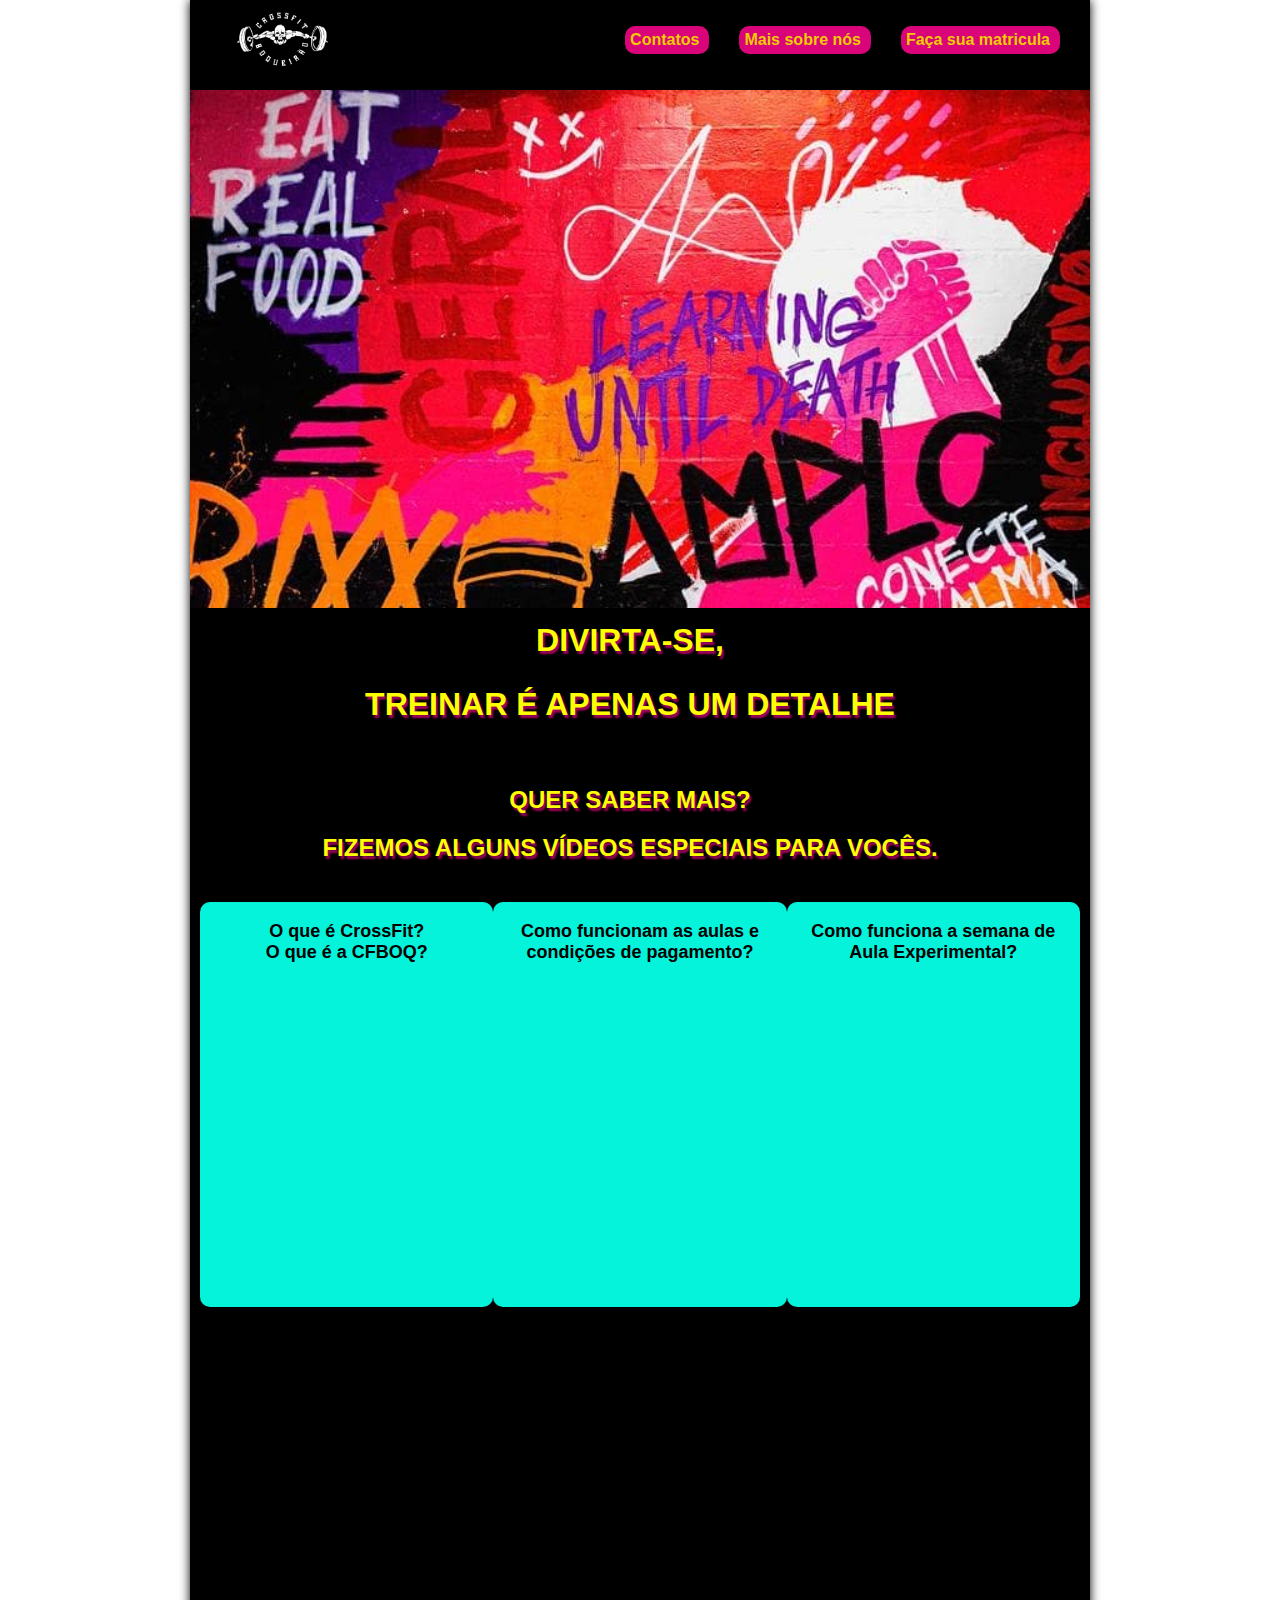
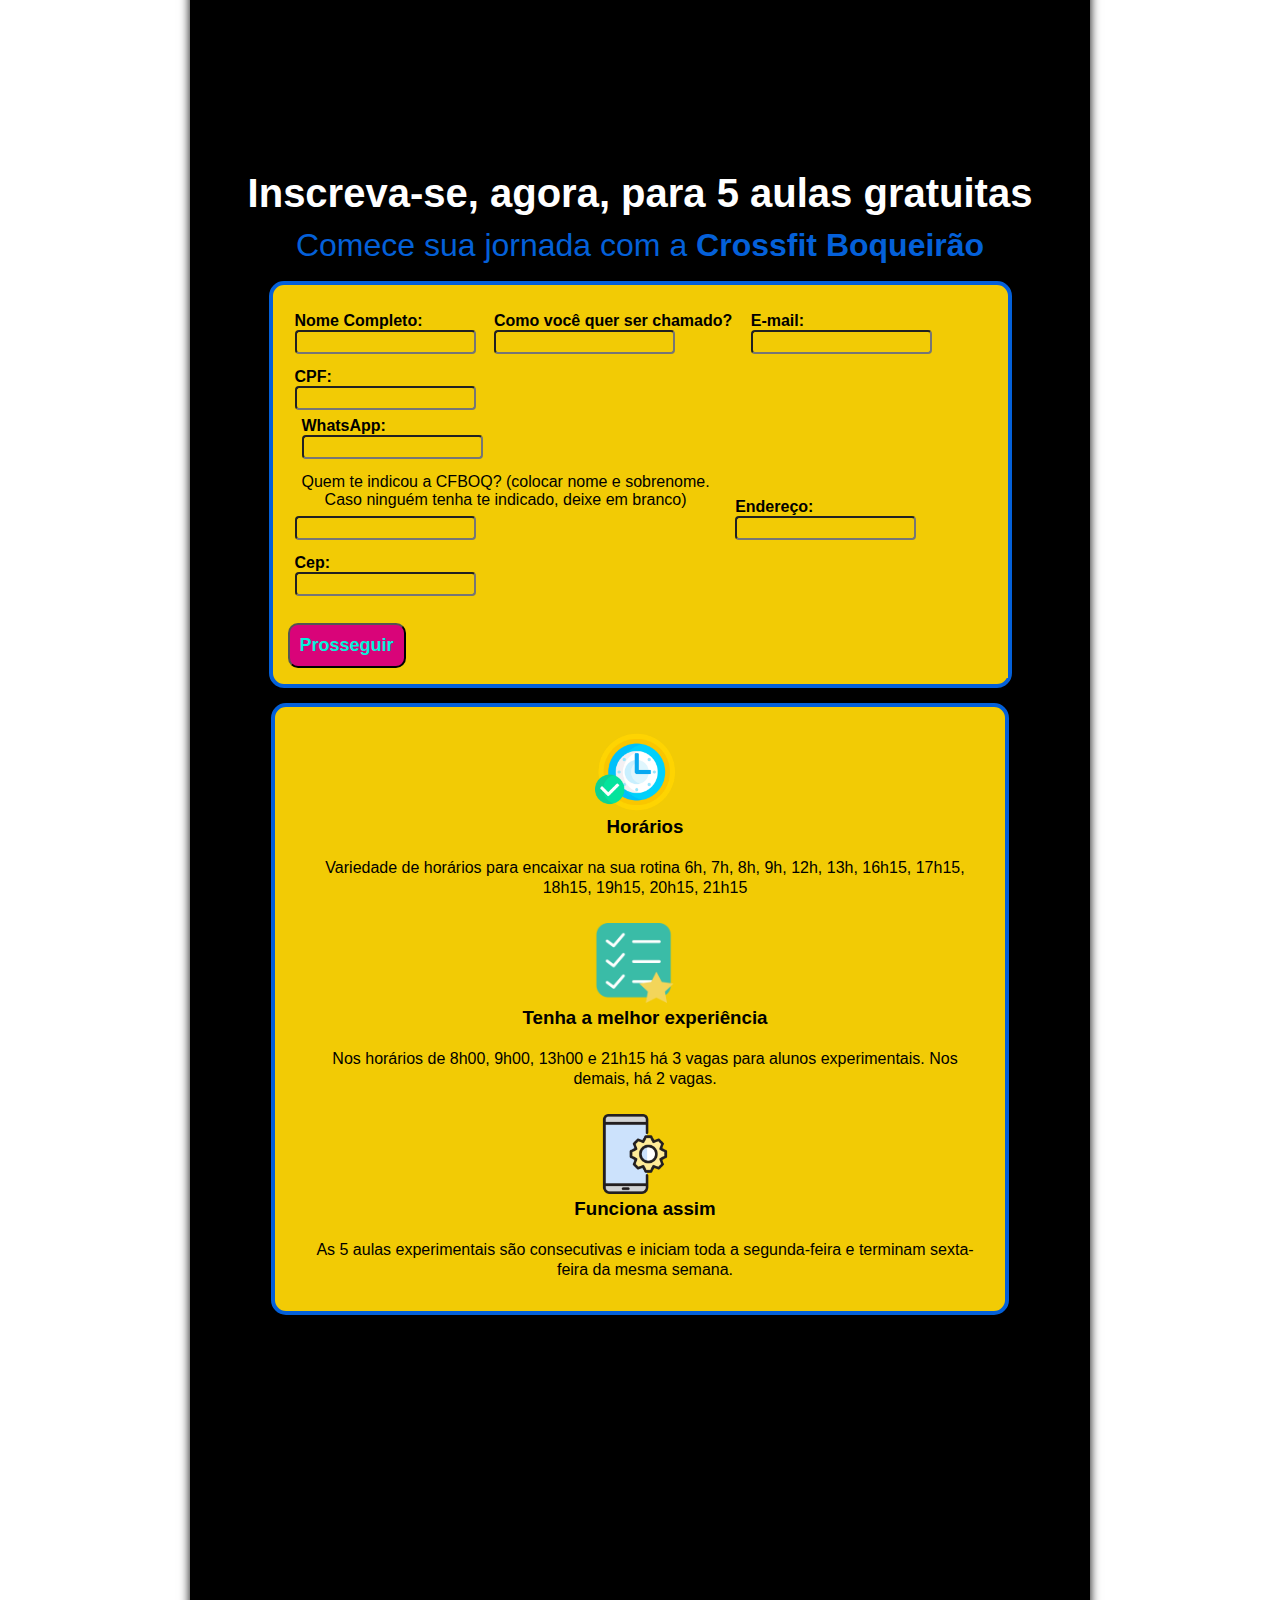
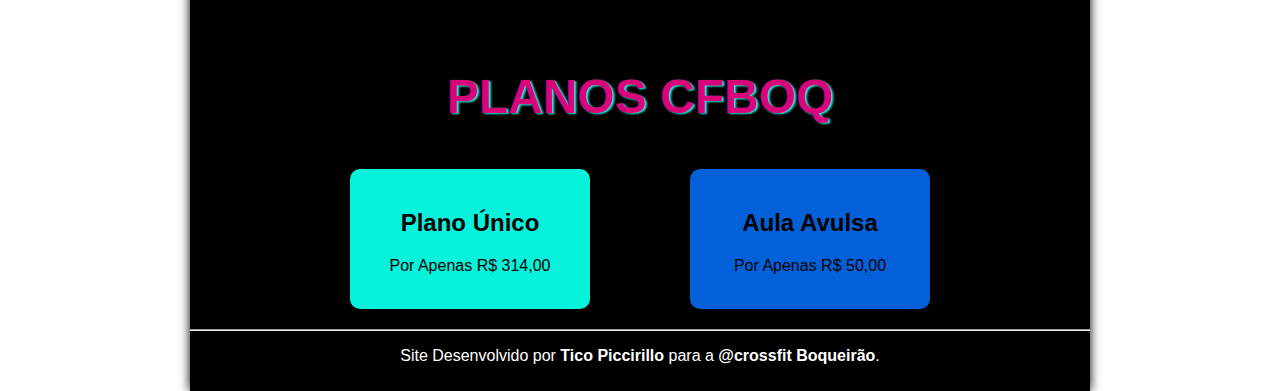
<file: index.html>
<!DOCTYPE html>
<html lang="pt-br">
<head>
    <meta charset="UTF-8">
    <meta http-equiv="X-UA-Compatible" content="IE=edge">
    <meta name="viewport" content="width=device-width, initial-scale=1.0">
    <title>CFBOQ 1</title>
    <link rel="stylesheet" href="https://fonts.googleapis.com/css2?family=Material+Symbols+Outlined:opsz,wght,FILL,GRAD@20..48,100..700,0..1,-50..200" />
    <link rel="shortcut icon" href="imagens/logo-caveira.jpg" type="image/x-icon">
    <link rel="stylesheet" href="style.css">
 
</head>
<body>
    <header class="container">
            <img class="imagem-logo" src="imagens/logocaveirabrancotransparente-01.png" alt="logo cfboq">
           
        <nav class="nav" id="itens">
                <a href="https://api.whatsapp.com/send?phone=5513996931703" class="linkburger" target="_blank" rel="external">
                    <li class="linkburger">Contatos</li>
                </a>
                <a href="https://linktr.ee/CrossfitBoqueirao" class="linkburger" target="_blank" rel="external">
                    <li class="linkburger">Mais sobre nós</li>
                </a>
                           <a href="https://cfboq.tecnofit.com.br/" class="linkburger" target="_blank" rel="external">
                    <li class="linkburger">Faça sua matricula</li>
                </a> 
        </nav>
        <i id="burger" class="material-symbols-outlined" onclick="clickMenu()">
            menu
        </i>
    </header>

    <div class="imagem-de-fundo"> </div>
        
    <h1 id="principal">Divirta-se, <br>
        treinar é apenas um detalhe
    </h1>
    
    <article id="videos">
        <div id="h1-video">
            <h1 id="segundo">Quer saber mais? <br> Fizemos alguns vídeos especiais para vocês.</h1>
        </div>

        <section class="container-video">
            <div class="video">
                <h2 class="fonte-video">O que é CrossFit?  <br> O que é a CFBOQ?</h2>
                <iframe width="560" height="315" src="https://www.youtube.com/embed/tSYGWmSl3Lo" title="YouTube video player" frameborder="0" allow="accelerometer; autoplay; clipboard-write; encrypted-media; gyroscope; picture-in-picture; web-share" allowfullscreen></iframe>
            </div>

            <div class="video">
                <h2 class="fonte-video">Como funcionam as aulas e condições de pagamento?</h2>
                <iframe width="560" height="315" src="https://www.youtube.com/embed/YtWiYeNyl4g" title="YouTube video player" frameborder="0" allow="accelerometer; autoplay; clipboard-write; encrypted-media; gyroscope; picture-in-picture; web-share" allowfullscreen></iframe>
            </div>
            
            <div class="video">
                <h2 class="fonte-video">Como funciona a semana de Aula Experimental?</h2>
                <iframe width="560" height="315" src="https://www.youtube.com/embed/YtWiYeNyl4g" title="YouTube video player" frameborder="0" allow="accelerometer; autoplay; clipboard-write; encrypted-media; gyroscope; picture-in-picture; web-share" allowfullscreen></iframe>
            </div>
        </section>
        <div id="imagem-fixa"></div>
    </article>
    <main class="container2">
        <div id="inscreva-se">
            <h2>Inscreva-se, agora, para 5 aulas gratuitas</h2>
            <p>Comece sua jornada com a <strong>Crossfit Boqueirão</strong></p>
        </div>
         <div id="sec-art">
            <section id="form">
                 <form action="post">
                        <div class="campo">
                            <label for="Nome"> Nome Completo:</label>
                            <input type="text" name="nome" id="varios" required>
                        </div>
                        <div class="campo">
                            <label for="apelido"> Como você quer ser chamado?</label>
                            <input type="text" name="apelido" id="varios">
                        </div>
                        <div class="campo">
                            <label for="email">E-mail:</label>
                            <input type="email" name="email" id="varios" required>
                        </div>
                        <div class="campo">
                            <label for="cpf">CPF:</label>
                            <input type="number" name="cpf" id="varios">
                            <div class="campo">
                                <label for="whatsapp"> WhatsApp:</label>
                                <input type="tel" name="whatsapp" id="varios" required>
                            </div>

                            <p>Quem te indicou a CFBOQ? (colocar nome e sobrenome. <br>
                                Caso ninguém tenha te indicado, deixe em branco)</p>

                            <input type="text" name="indicaçao" id="varios">
                        </div>
                        <div class="campo">
                            <label for="text"> Endereço:</label>
                            <input type="text" name="endereco" id="varios">
                        </div>
                        <div class="campo">
                            <label for="number"> Cep:</label>
                            <input type="number" name="cep" id="varios">
                        </div>
                        <button type="submit" class="botao"> Prosseguir </button>
                </form>
            </section>
            <article id="infornmaçoes">
                <div class="info">
                   
                        <img src="imagens/relogio.png" alt="Relógio"> 

                        <h3 class="info2">Horários</h3>
                    
                        <p class="texto">Variedade de horários para encaixar na sua rotina 6h, 7h, 8h, 9h, 12h, 13h, 16h15, 17h15, 18h15, 19h15, 20h15, 21h15</p>
                    
                </div>

                <div class="info">
                   
                        <img src="imagens/experiencia.png" alt="Melhor experiência">

                        <h3 class="info2"> Tenha a melhor experiência</h3>
                
                        <p class="texto">Nos horários de 8h00, 9h00, 13h00 e 21h15 há 3 vagas para alunos experimentais. Nos demais, há 2 vagas.</p>
                </div>
                
                <div class="info">
                    <img src="imagens/funciona2.png" alt="Como funciona">

                        <h3 class="info2">Funciona assim</h3>
                    
                            <p class="texto">As 5 aulas experimentais são consecutivas e iniciam toda a segunda-feira e terminam sexta-feira da mesma semana.</p>
                </div>
            </article>
        </div>

        <div id="imagem-fixa2"></div>

        <section class="valorestotal">
            <div class="planocfboq">
                <h1 class="planos" >Planos CFBOQ</h1>
            </div>

            <aside>
                    <div class="valores" id="valorunico">
                        <h3 class="valordentro">Plano Único</h3>
                        <p>Por Apenas R$ 314,00</p>
                    </div>
                
                <div class="valores" id="valoravulso">
                    <h3 class="valordentro">Aula Avulsa</h3>
                    <p>Por Apenas R$ 50,00</p>
                </div>
            </aside>
        </section>
    </main>
    <hr>
    <footer>
        <p id="footer"> Site Desenvolvido por <a href="https://www.instagram.com/ticopiccirillo/" target="_blank"><strong>Tico Piccirillo</strong></a> para a <a href="https://www.instagram.com/crossfitboqueirao/" target="_blank"><strong>@crossfit Boqueirão</strong></a>.</p>
    </footer>
    <script>
        function clickMenu() {
            if (itens.style.display == 'block') 
            {
                itens.style.display = 'none'
            } 
            else 
            {
                itens.style.display = 'block'
            }
        }
    </script>
</body>
</html>
</file>
<file: style.css>
@charset "UTF-8";

:root {
    --cor2:#000000;
    --cor4:#05F2DB;
    --cor5:#D90479;
    --cor6:#F2CB05;
    --cor7:#0460D9;
}

* {
    margin: 0;
    padding: 0;
    font-family: sans-serif;
    text-decoration: none;
}

body {
    max-width: 900px;
    margin: 0 auto;
    box-shadow: 0px 0px 10px black;
}

.container {
    max-width: 900px;
    display: flex;
    margin: auto;
    align-items: center;
    justify-content: center;
    justify-content: space-between;
    height: 80px;
    box-sizing: border-box;
    background-color: var(--cor2);
}

.imagem-logo {
    height: 100%;
    width: auto;
    margin-left: 40px;
}

.nav {
    display: flex;
    justify-items: center;
    align-items: center;
    height: 70px;
    max-width: 900px;
}

#burger {
    background-color: var(--cor2);
    color: white;
    display: none;
    text-align: center;
    padding: 20px;
    margin-right: 30px;
    cursor: pointer;
}

#buger:hover {
    background-color: var(--cor2);
    color: var(--cor7);
    transform: .5s;
}

li {
    width: auto;
    list-style: none;
    margin-right: 30px;
    color: var(--cor6);
    background-color: var(--cor5);
    border-radius: 10px;
    padding: 5px;
    padding-right: 10px;
    font-weight: bold;
}

li:hover {
    color: var(--cor5);
    background-color: var(--cor4);
    transition: .5s;
}

.imagem-de-fundo {
    background-image: url('imagens/parede.jpg');
    background-size: contain;
    background-repeat: no-repeat;
    background-position: center center;
    background-attachment: fixed;
    width: auto;
    height: 528px;
    background-color: var(--cor2);
 
}

h1#principal {
    text-align: center;
    width: auto;
    max-height: 500px;
    font-size: 2em;
    padding-top: 20px;
    padding: 0px 20px 0px 0px;
    text-transform: uppercase;
    background-color:black;
    color: yellow;
    text-shadow: 2px 3px 2px #A6035D;
    line-height: 2em;
}

h1#segundo {
    text-align: center;
    width: auto;
    font-size: 1.5em;
    padding: 0px 20px 0px 0px;
    text-transform: uppercase;
    background-color: var(--cor2);
    color: yellow;
    text-shadow: 2px 3px 2px #A6035D;
    line-height: 2em;
}

.container-video {
    display: flex;
    width: auto;
    height: auto;
    margin: auto;
    margin-bottom: 20px;
    flex-direction: row;
    align-items: center;
    justify-content: space-around;
    align-content: center;
    background-color: var(--cor2);
}

#videos{
    background-color: var(--cor2);
    width: auto;
    height: auto;
    display: block;
    padding: 10px;
}

#h1-video {
    background-color: var(--cor2);
    padding: 30px;
}

.fonte-video {
    text-align: center;
    background-color: var(--cor4);
    color: var(--cor2);
    font-size: 18px;
    width: 85%;
    padding: 19px;
    margin: auto;
    border-radius: 10px;
}
.video {
    display: block;
    background-color: var(--cor4);
    width: 40%;
    height: auto;
    align-items: center;
    margin-bottom: 20px;
    padding-bottom: 10px;
    border-radius: 10px;
}

iframe {
    width: 90%;
    display: flex;
    align-items: center;
    margin: auto;
    border-radius: 10px;
}

#imagem-fixa {
    background-image: url('imagens/inclusivo.jpg');
    background-position: center center;
    background-size: contain;
    background-repeat: no-repeat;
    background-attachment: fixed;
    max-width: ; width: auto;
    height: 400px;
}
.container2 {
    display: block;
    width: auto;
    background-color: var(--cor2);
}

#inscreva-se {
    background-color: var(--cor2);
    display: block;
    width: auto;
    text-align: center;
    line-height: 2em;
    padding-top: 20px;
    padding-bottom: 20px;
}

#inscreva-se > h2 {
    background-color: var(--cor2);
    font-size: 2.5em;
    font-family: sans-serif;
    color: white;
    text-shadow: 1px 2px 1px black;
    padding-bottom: 10px;
}

#inscreva-se > p {
    background-color: var(--cor2);
    font-size: 2em;
    padding-top: 10px;
    color: var(--cor7);
} 

#sec-art {
    background-color: var(--cor2);
    display: block;
    align-content: center;
    justify-content: center;
    flex-direction: row;
    margin: auto;
    width: 100%;
    height: auto;
    padding-bottom: -44px;
}

#form {
    height: auto;
    width: 80%;
    background-color: var(--cor6);
    display: block;
    margin-right: 15px;
    margin-left: 20px;
    margin-bottom: 10px;
    padding-top: 20px;
    padding-bottom: 6px;
    padding-left: 15px;
    border-radius: 15px;
    margin: auto;
    margin-bottom: 15px;
    border: 4px solid var(--cor7);
    box-shadow: 1px 2px 2px rgba(0, 0, 0, 0.501);
}

form {
    background-color: var(--cor6);
    display: inline-block;
    justify-content: center;
}

#infornmaçoes {
    height: auto;
    width: 80%;
    background-color: var(--cor6);
    display: block;
    margin-right: 15px;
    margin-left: 20px;
    padding-top: 20px;
    padding-bottom: 11px;
    padding-left: 10px;
    border-radius: 15px;
    border: none;
    margin: auto;
    margin-bottom: 10px;
    border: 4px solid var(--cor7);
    box-shadow: 1px 2px 2px rgba(0, 0, 0, 0.501);
}


label {
    font-weight: bold;
}

input {
    background-color: var(--cor6);
    width: auto;
    height: 2px;
    border-radius: 4px;
    transition: .5s;
}

.campo {
    background-color: var(--cor6);
    padding: 7px;
    display: inline-block;
    width: auto;
}

.campo > p {
    background-color: var(--cor6);
    padding: 7px;
    font-weight: lighter;
    text-align: center;
}

#varios {
    background-color: var(--cor6);
    display: block;
    width: auto;
    height: 20px;
}

.botao {
    display: flex;
    text-align: center;
    margin-top: 20px;
    padding: 10px;
    margin-bottom: 10px;
    background-color: var(--cor5);
    color: var(--cor4);
    font-weight: bold;
    font-size: large;
    border-radius: 10px;
    cursor: pointer;
}

.botao:hover {
    background-color: var(--cor4);
    color: var(--cor7);
    transition: 1S;
}

.info {
    background-color: var(--cor6);
    display: block;
    align-content: center;
    text-align: center;
    width: auto;
    height: auto;
    margin-top: 5px;
}

h3.info2 {
    width: 100%;
    display: block;
}

div > p.texto {
    background-color: var(--cor6);
    display: block;
    margin: 20px;
    justify-content: center;
    line-height: 20px;
    font-size: 1em;
    font-weight: 500;
}

div > img {
    background-color: var(--cor6);
    width: 80px;
    height: 80px;
    margin-right: 20px;
}

.valorestotal {
    max-width: 900px;
    background-color: var(--cor2);
}

div.planocfboq {
    display: block;
    width: auto;
    height: auto;
}

h1.planos {
    display: block;
    text-align: center;
    text-transform: uppercase;
    background-color: var(--cor2);
    color: var(--cor5);
    text-shadow: 2px 1px 2px var(--cor4);
    line-height: 3em;
    font-size: 3em;
}

#imagem-fixa2 {
    background-image: url('imagens/wall-ball.jpg');
    background-position: center center;
    background-size: contain;
    background-repeat: no-repeat;
    background-attachment: fixed;
    max-width: ; width: auto;
    height: 300px;
}

aside {
    display: flex;
    max-width: 900px;
    justify-content: center;
    align-content: center;
    padding-bottom: 20px;
    padding-left: 30px;
    padding-right: 30px;
}

div.valores {
    width: 200px;
    height: 100px;
    border-radius: 10px
   
}

#valorunico {
    background-color: var(--cor4);
    display: block;
    padding: 20px;
    text-align: center;
    box-shadow: 1px 2px 2px rgba(0, 0, 0, 0.501);
}

h3.valordentro {
    padding-top: 20px;
    padding-bottom: 20px;
    font-size: 1.5em;
    font-weight: bold;
}

#valoravulso {
    background-color: var(--cor7);
    display: block;
    margin-left: 100px;
    padding: 20px;
    text-align: center;
    box-shadow: 1px 2px 2px rgba(0, 0, 0, 0.501);
}

.container-3 {
    display: flex;
}

div.texto-explicaçao {
    display: flex;
    flex-direction: column;
    padding: 40px;
    background-color: ;
    color: black;
    font-size: 1em;
    font-weight: 600;
    line-height: 40px;
    box-sizing: border-box;
}

footer {
    display: flex;
    align-items: center;
    justify-content: center;
    background-color: var(--cor2);
    height: 30px;
    color: white;
    padding: 15px;
    font-size: 1em;
}

.footer {
    width: 18vw;
    margin: 0;
}

#footer{
    display: block;
    padding-bottom: 10px;
}

a {
    text-decoration: none;
    color: white;
}

a:hover {
    color: var(--cor1);
}

#contatos {
    display: flex;
    width: auto;
    height: auto;
}

.icones {
    display: flex;
    align-items: flex-start;
    width: 15%;
}

@media (max-width:890px) {

    #burger {
        display: block;
        cursor: pointer;
        transition: 1s;
        font-size: 40px;
        font-weight: bold;
        color: white;
    }

    .nav {
        display: none;
        position: absolute;
        width: auto;
        height: auto;
        top: 38px;
        right: 23px;
    }

    .linkburger {
        width: auto;
        padding: 10px;
        text-align: justify;
    }

    .imagem-de-fundo {
        height: 330px;
    }

    .container-video {
        width: 90%;
        display: block;
        flex-wrap: wrap;
        align-items: center;
        background-color: var(--cor4);
        padding-top: 20px;
        padding-bottom: 20px;
      }

    .video {
        display: block;
        width: 90%;
        height: auto;
        align-items: center;
        margin: auto;
        margin-bottom: 20px;
        background-color: var(--cor2);
      }

      .fonte-video {
        display: block;
        align-items: center;
        justify-items: center;
        width: 85%;
        background-color: var(--cor2);
        color: white;
    }

    iframe {
        display: flex;
        width: 90%;
        align-content: center;
        margin: auto;
    }

    .fonte-video {
        display: block;
        align-items: center;
        justify-items: center;
        width: 85%;
    }

    #inscreva-se {
        padding-right: 30px;
        padding-left: 30px;
    }
}

@media (max-width:555px) {

    .nav {
        display: none;
        position: absolute;
        width: auto;
        height: auto;
        top: 38px;
        right: 23px;
    }

    .linkburger {
        width: auto;
        padding: 10px;
        text-align: justify;
    }

    .imagem-de-fundo {
        height: 330px;
    }

    h1#principal {
        text-align: center;
        width: auto;
        font-size: 1.5em;
        padding: 0px 20px 0px 0px;
        text-transform: uppercase;
        background-color: var(--cor2);
        color: yellow;
        text-shadow: 2px 3px 2px #A6035D;
        line-height: 2em;
    }
    
    h1#segundo {
        text-align: center;
        width: auto;
        font-size: 1em;
        padding: 0px 20px 0px 0px;
        text-transform: uppercase;
        background-color: var(--cor2);
        color: yellow;
        text-shadow: 2px 3px 2px #A6035D;
        line-height: 2em;
    }

    .container-video {
        width: 90%;
        display: block;
        flex-wrap: wrap;
        align-items: center;
        border-radius: 10PX;
      }

    .video {
        display: block;
        width: 90%;
        height: auto;
        align-items: center;
        margin: auto;
        margin-bottom: 20px;
    }  

    .fonte-video {
        display: block;
        align-items: center;
        justify-items: center;
        width: 90%;
    }

    iframe {
        display: flex;
        width: 90%;
        align-content: center;
        margin: auto;
    }

    #inscreva-se {
        background-color: var(--cor2);
        display: block;
        width: 80%;
        margin: auto;
        font-size: 1em;
        text-align: center;
        line-height: 2.5em;
        padding-top: 20px;
        padding-bottom: 20px;
    }

    #sec-art {
        background-color: var(--cor2);
        width: auto;
        display: block;
        align-content: center;
        justify-content: center;
        margin: auto;
        width: 100%;
        height: auto;
        padding-bottom: 20px;
    }

    .valorestotal {
        background-color: var(--cor2);
        width: auto;
        height: auto;
        padding-top: 20px;
        padding-bottom: 50px;
    }

    div.planocfboq {
        display: block;
        width: auto;
        height: auto;
    }

    h1.planos {
        display: block;
        text-align: center;
        text-transform: uppercase;
        background-color: var(--cor2);
        color: var(--cor5);
        text-shadow: 2px 1px 2px var(--cor4);
        line-height: 3em;
        font-size: 2.2em;
    }

    aside {
        display: flex;
        max-width: 900px;
        justify-content: center;
        align-content: center;
        padding-bottom: 20px;
        padding-left: 30px;
        padding-right: 30px;
    }
    
    div.valores {
        width: 200px;
        height: 100px;
        border-radius: 10px
    }
    
    #valorunico {
        background-color: var(--cor4);
        display: block;
        padding: 20px;
        text-align: center;
    }
    
    h3.valordentro {
        padding-top: 10px;
        padding-bottom: 10px;
        font-size: 1.5em;
        font-weight: bold;
    }
    
    #valoravulso {
        background-color: var(--cor7);
        display: block;
        text-align: center;
    }
    
    footer {
        width: auto;
        
    }

    #footer {
        width: auto;
        font-size: .7em;
        margin: auto;
        }
}

@media (max-width:380px) {

    .fonte-video {
        width: 80%;
    }

    aside {
        display: flex;
        max-width: 900px;
        align-content: center;
    }

    div.valores {
        border-radius: 10px
    }

    h3.valordentro {
        width: auto;
        padding-top: 5px;
        padding-bottom: 5px;
        font-size: 1em;
        font-weight: bold;
    }
    div.valores p {
        font-size: 1em;
    }

    footer {
        font-size: .7em;
    }
}
</file>
